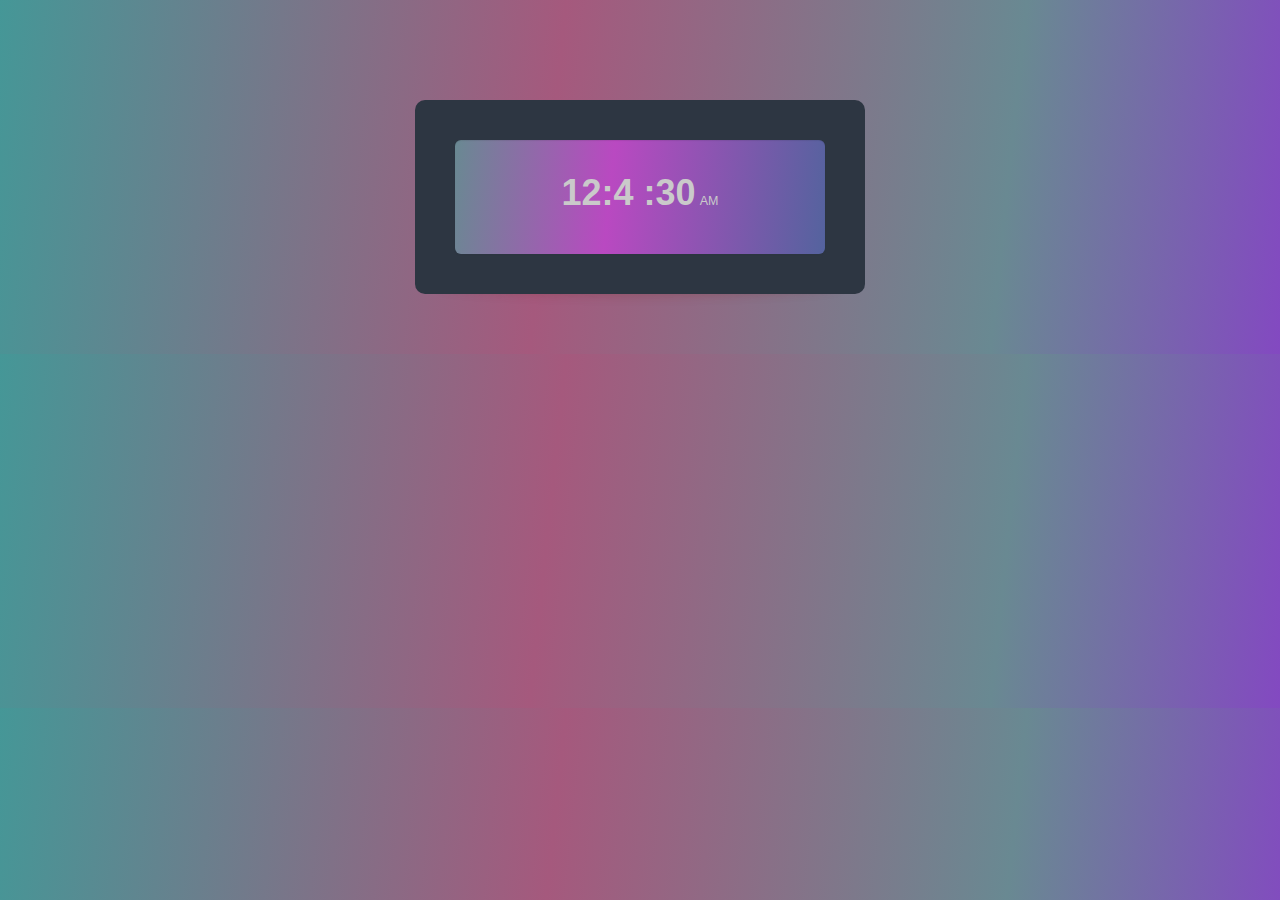
<file: progect-1 digital clock/index.html>
<!DOCTYPE html>
<html lang="en">
<head>
    <meta charset="UTF-8">
    <meta http-equiv="X-UA-Compatible" content="IE=edge">
    <meta name="viewport" content="width=device-width, initial-scale=1.0">
    <title> digital clock </title>
    <link rel="stylesheet" href="./styl;e.css">
</head>
<body>
  
  <div id="clock" class="dark">
<div class="display">
    <h1 id="time"></h1>
    <small></small>
</div>

  </div>



    <script src="index.js">

    </script>
</body>
</html>
</file>
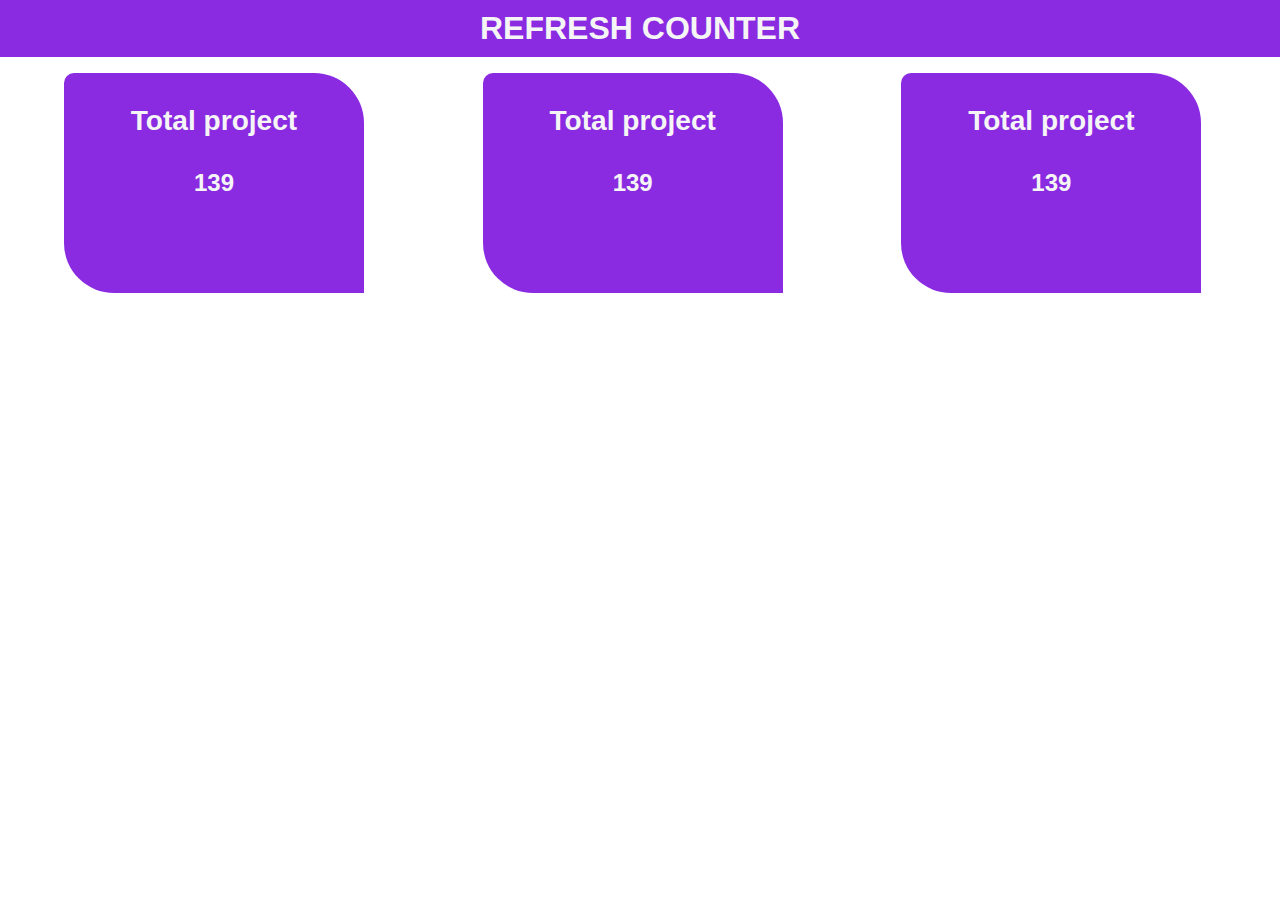
<file: Project-2 refresh couter/index.html>
<!DOCTYPE html>
<html lang="en">
<head>
    <meta charset="UTF-8">
    <meta http-equiv="X-UA-Compatible" content="IE=edge">
    <meta name="viewport" content="width=device-width, initial-scale=1.0">
    <title>Counter project</title>
    <link rel="stylesheet" href="./style.css">
</head>
<body>

    <h1> REFRESH COUNTER </h1>
      <div class="main-div">

        <div class="div1">
            <h3>Total project </h3>
            <h4 id="num1">100k</h4>
        </div>
        <div class="div1">
            <h3>Total project </h3>
            <h4 id="num2">100k</h4>
        </div>

        <div class="div1">
            <h3>Total project </h3>
            <h4 id="num3">100k</h4>
        </div>


      </div>


      <script src="index.js">
    
      </script>

</body>
</html>
</file>
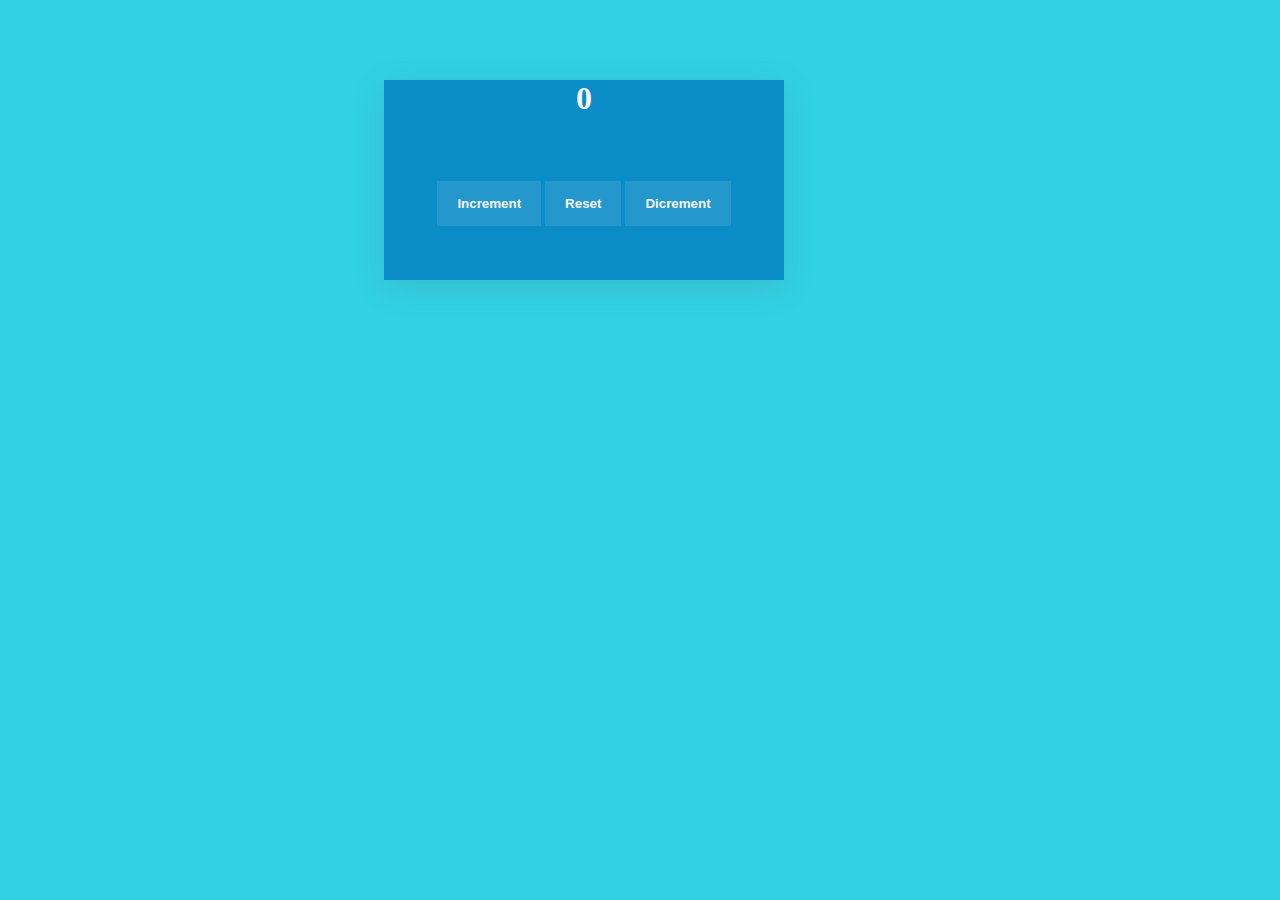
<file: project-3 counter project/index.html>
<!DOCTYPE html>
<html lang="en">
<head>
    <meta charset="UTF-8">
    <meta http-equiv="X-UA-Compatible" content="IE=edge">
    <meta name="viewport" content="width=device-width, initial-scale=1.0">
    <title>Counter</title>
    <link rel="stylesheet" href="./style.css">
</head>
<body>


    <div class="container">
        <div class="card-body">
            <h1 id="title">0</h1>
            <div class="card-btn">
                <button id="increment">Increment</button>
                <button id="reset">Reset</button>
                <button id="decrement">Dicrement</button>
            </div>
        </div>
    </div>
    

    <script src="index.js">

    </script>
</body>
</html>
</file>
<file: progect-1 digital clock/styl;e.css>
* {
    margin: 0;
    padding: 0;
  }
  
  /*-------------------------
      General Styles
  --------------------------*/
  
  html {
    overflow: hidden;
  }
  
  body {
    font: 15px/1.3 Arial, sans-serif;
    color: #4f4f4f;
    z-index: 1;
    background: rgb(2,0,36);
    background: linear-gradient(96deg, rgba(2,0,36,1) 0%, rgba(19,21,62,1) 0%, rgba(49,57,106,1) 0%, rgba(83,98,157,1) 0%, rgba(58,107,120,1) 0%, rgba(79,118,151,1) 0%, rgba(23,78,122,1) 0%, rgba(218,46,237,1) 0%, rgba(165,79,206,1) 0%, rgba(93,184,193,1) 0%, rgba(219,45,238,1) 0%, rgba(249,27,255,0.9164040616246498) 0%, rgba(112,111,176,1) 0%, rgba(125,173,186,1) 0%, rgba(0,0,0,0.8239670868347339) 0%, rgba(31,83,125,1) 0%, rgba(69,151,151,1) 0%, rgba(165,89,125,1) 43%, rgba(105,137,146,1) 78%, rgba(131,73,193,1) 100%, rgba(84,99,158,1) 100%, rgba(8,10,10,1) 100%, rgba(173,119,155,1) 100%, rgba(125,175,170,1) 100%, rgba(86,127,161,1) 100%, rgba(87,103,162,1) 100%);
  }
  
  a,
  a:visited {
    outline: none;
    color: #389dc1;
  }
  
  a:hover {
    text-decoration: none;
  }
  
  section,
  footer,
  header,
  aside {
    display: block;
  }
  
  /*-------------------------
      The clocks
  --------------------------*/
  
  #clock {
    width: 370px;
    padding: 40px;
    margin: 100px auto 60px;
    position: relative;
  }
  
  #clock:after {
    content: '';
    position: absolute;
    width: 400px;
    height: 20px;
    border-radius: 100%;
    left: 50%;
    margin-left: -200px;
    bottom: 2px;
    z-index: -1;
  }
  
  #clock .display {
    text-align: center;
    padding: 30px;
    border-radius: 6px;
    position: relative;
    height: 54px;
  }
  
  /*-------------------------
      Dark color theme
  --------------------------*/
  
  #clock.dark {
    border-radius: 10px;
     background-color: #2d3642;
    color: #cacaca;
  }
  
  #clock.dark:after {
    box-shadow: 0 4px 10px rgba(128, 53, 53, 0.3);
  }
  #clock.dark .display {
    background: rgb(2,0,36);
    background: linear-gradient(96deg, rgba(2,0,36,1) 0%, rgba(44,7,28,1) 0%, rgba(19,21,62,1) 0%, rgba(49,57,106,1) 0%, rgba(83,98,157,1) 0%, rgba(58,107,120,1) 0%, rgba(79,118,151,1) 0%, rgba(23,78,122,1) 0%, rgba(218,46,237,1) 0%, rgba(165,79,206,1) 0%, rgba(93,184,193,1) 0%, rgba(219,45,238,1) 0%, rgba(249,27,255,0.9164040616246498) 0%, rgba(112,111,176,1) 0%, rgba(125,173,186,1) 0%, rgba(0,0,0,0.8239670868347339) 0%, rgba(105,137,146,1) 0%, rgba(185,73,193,1) 42%, rgba(84,99,158,1) 100%, rgba(8,10,10,1) 100%, rgba(173,119,155,1) 100%, rgba(125,175,170,1) 100%, rgba(86,127,161,1) 100%, rgba(87,103,162,1) 100%, rgba(89,105,165,1) 100%);
    box-shadow: 0 1px 1px rgba(0, 0, 0, 0.08) inset, 0 1px 1px #2d3642;
  }
  h1#time {
    display: inline-block;
    font-size: 36px;
  }
</file>
<file: Project-2 refresh couter/style.css>
*{
    margin: 0;
    padding: 0;
    box-sizing: border-box;
    font-family: 'Lucida Sans', 'Lucida Sans Regular', 'Lucida Grande', 'Lucida Sans Unicode', Geneva, Verdana, sans-serif;
}

h1{
    color: whitesmoke;
    font-weight: bold;
    padding: 10px 20px ;
    background-color: blueviolet;
    text-align: center;
}
.main-div{
     position: relative;
     left: 5%;
     top: 50%;
    max-width: 1240px;
    justify-content: center;
    align-items: center;
     align-self: center;
    display: grid;
    grid-template-columns: 1fr 1fr 1fr;
    grid-gap: 1rem;
}
.div1{
      border-radius: 10px 50px 0 50px;
    margin-top: 1rem;
    background-color: blueviolet;
    width: 300px;
    height: 220px;
    font-size: 1.5rem;
    text-align: center;
    color: whitesmoke;
}

.div1 h3{
    margin-top: 2rem;
}
.div1 h4{
    margin-top: 2rem;
}
</file>
<file: project-3 counter project/style.css>
*{
    margin: 0;
    padding: 0;
    box-sizing: border-box;
    
}
body{
    background-color: rgb(48, 210, 228);
}

.container{
    position: relative;
    left: 30%;
    text-align: center;
    justify-content: center;
    align-items: center;
    margin-top: 5rem;
    background-color: rgb(10, 140, 199);
    width: 400px;
    height: 200px;
    box-shadow: rgba(100, 100, 111, 0.2) 0px 7px 29px 0px;
}
.card-body{
margin-top: 5rem;
}
 #title{
    margin-top: 2rem;
    color: whitesmoke;
}


button{
    padding: 15px 20px ;
    background-color: rgb(36, 152, 205);
    border: rgb(15, 136, 104);
    margin-top: 4rem;
    color: whitesmoke;
    font-weight: bold;
}
</file>
